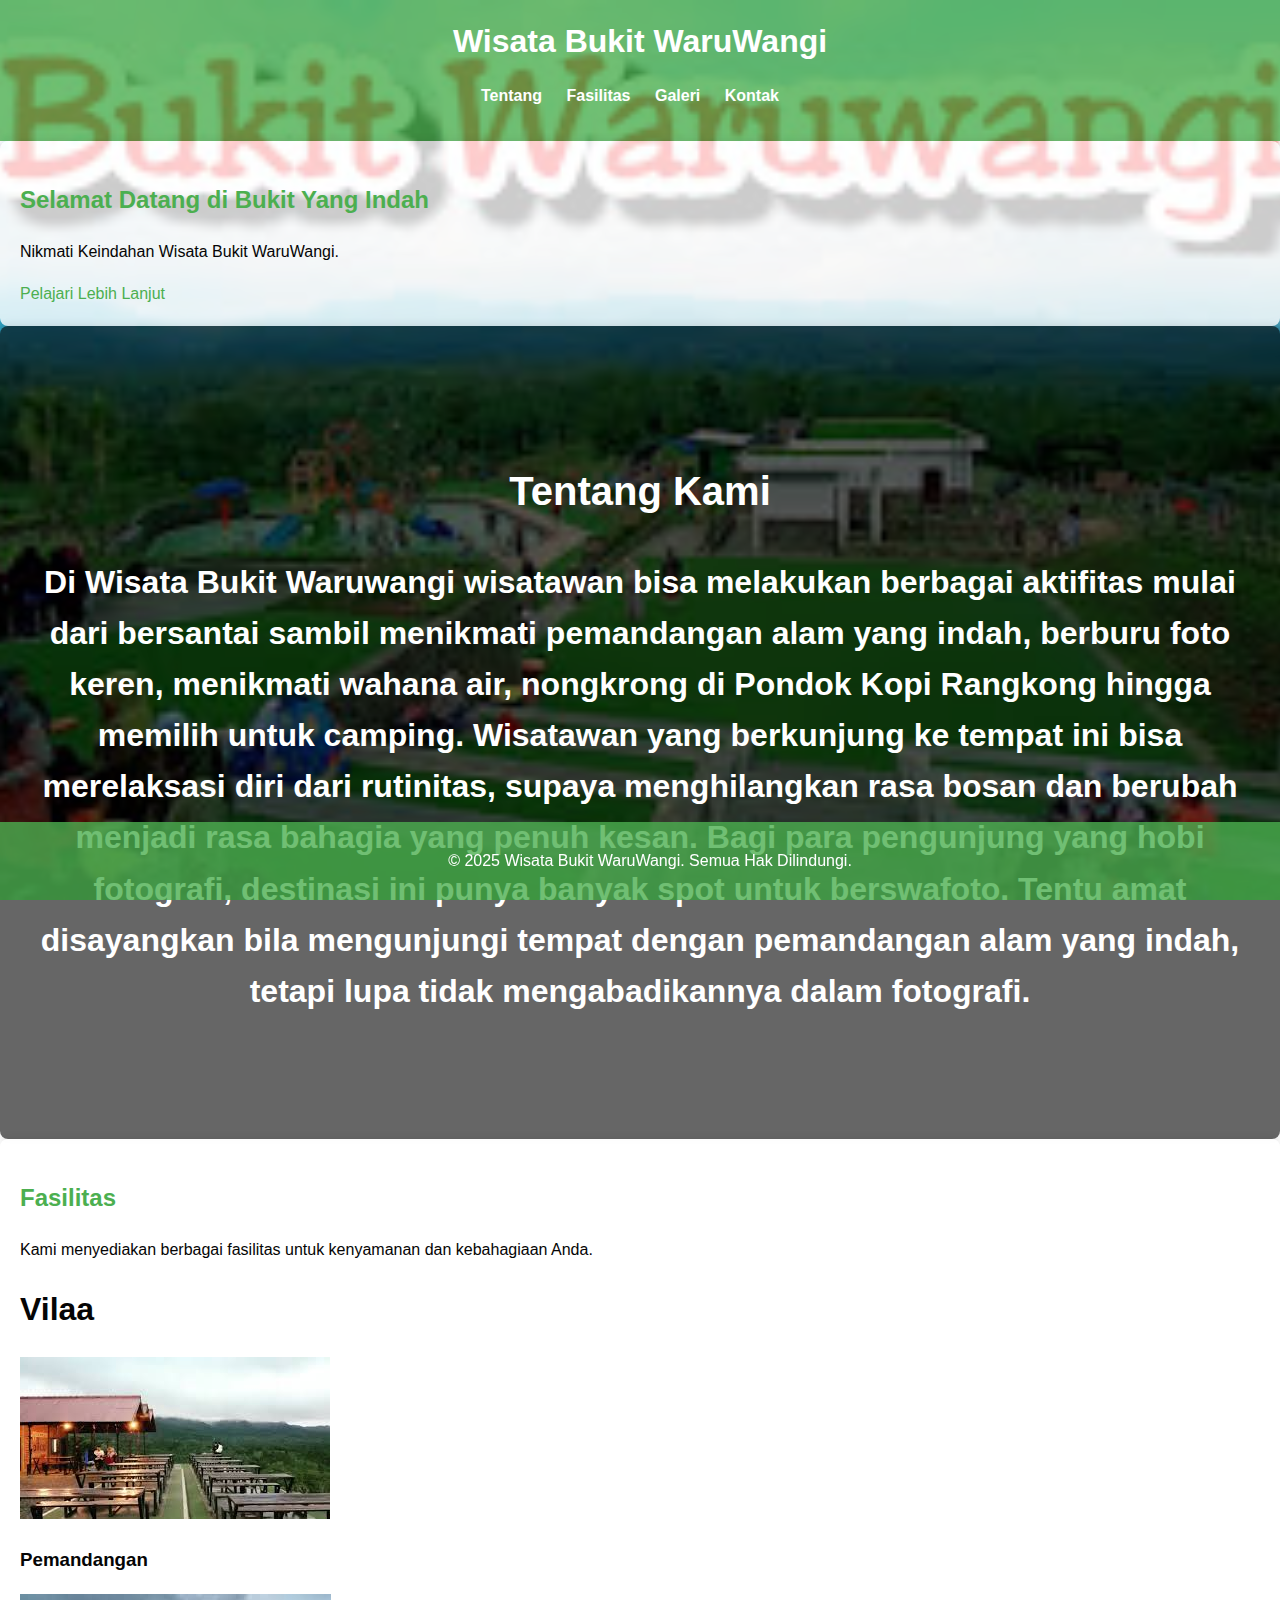
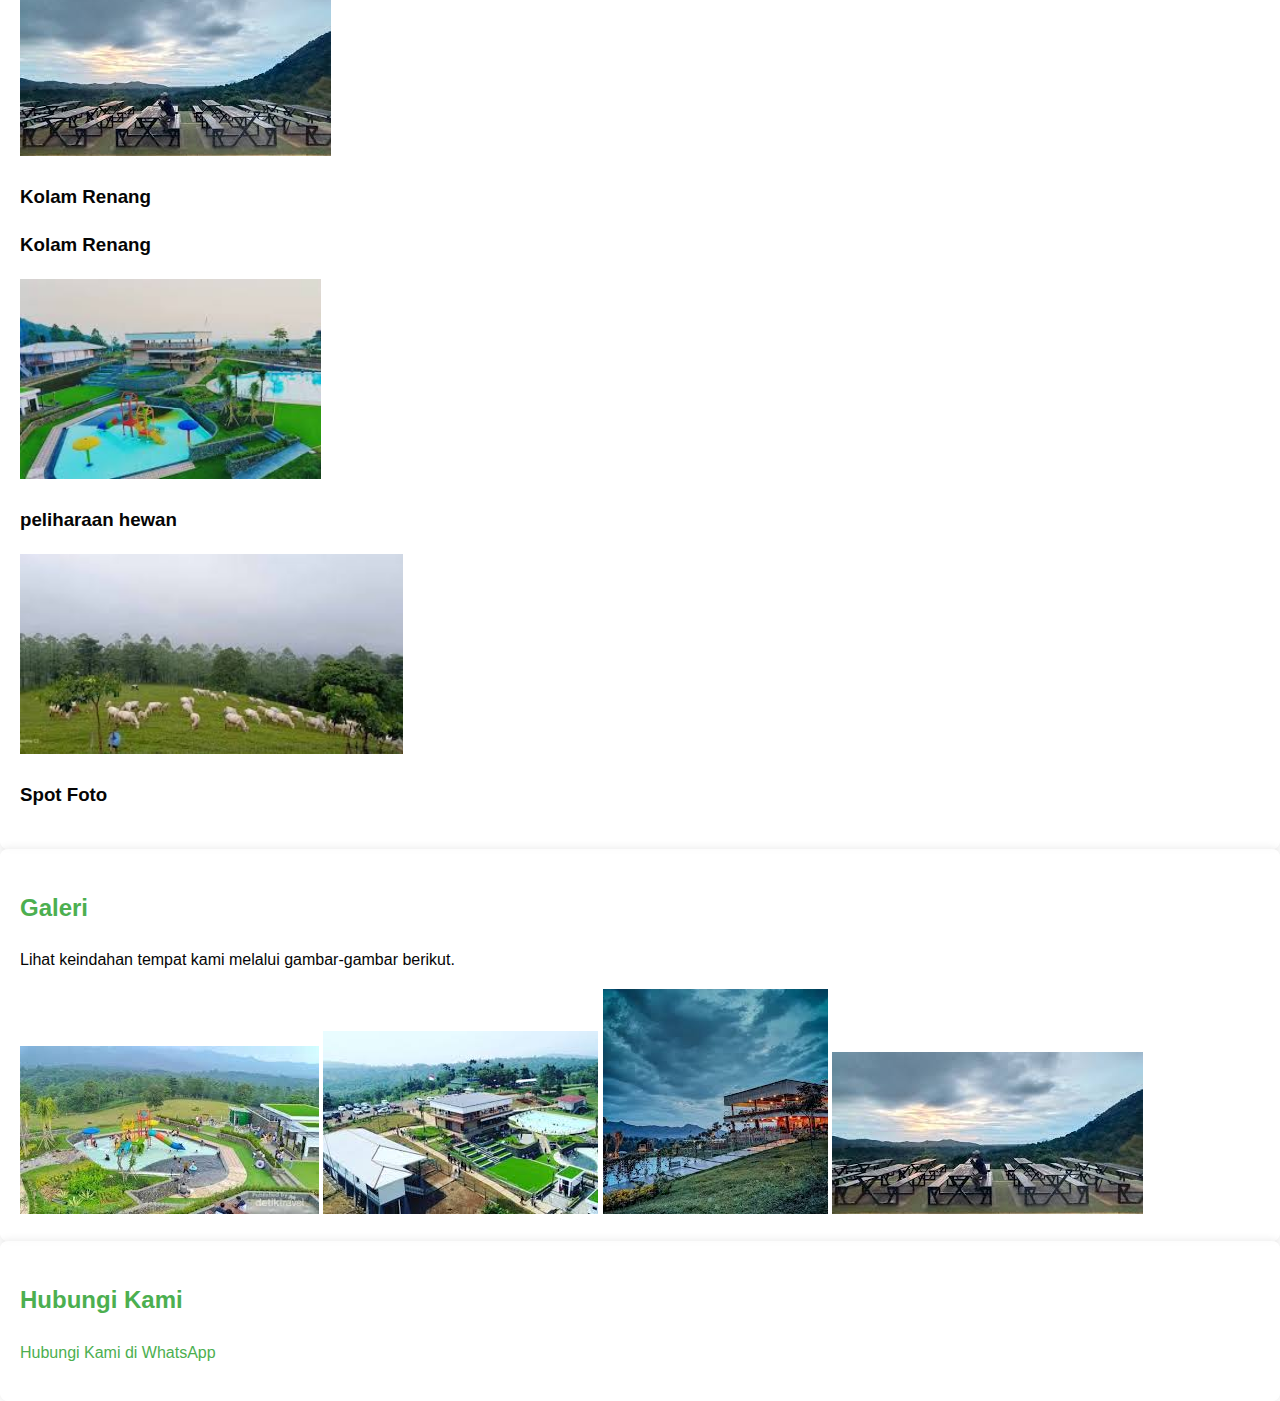
<file: index.html>
<!DOCTYPE html>
<html lang="id">
<head>
    <meta charset="UTF-8">
    <meta name="viewport" content="width=device-width, initial-scale=1.0">
    <title>Muhamad Abdul Malik 1101221145</title>
    <link rel="stylesheet" href="styles.css">
    <link href="https://fonts.googleapis.com/css2?family=Roboto:wght@400;500;700&display=swap" rel="stylesheet">
</head>
<body>
    <header class="header">
        <div class="container">
            <h1 class="logo">Wisata Bukit WaruWangi</h1>
            <nav class="navbar">
                <ul class="nav-list">
                    <li><a href="#about">Tentang</a></li>
                    <li><a href="#features">Fasilitas</a></li>
                    <li><a href="#gallery">Galeri</a></li>
                    <li><a href="#contact">Kontak</a></li>
                </ul>
            </nav>
        </div>
    </header>

    <section id="hero" class="hero">
        <div class="container">
            <div class="hero-content">
                <h2>Selamat Datang di Bukit Yang Indah</h2>
                <p>Nikmati Keindahan Wisata Bukit WaruWangi.</p>
                <a href="#about" class="btn-primary">Pelajari Lebih Lanjut</a>
            </div>
        </div>
    </section>

    <section id="about" class="section about">
        <div class="container">
            <div class="section-title">
                <h2>Tentang Kami</h2>
                <h1>Di Wisata Bukit Waruwangi  wisatawan bisa melakukan berbagai aktifitas mulai dari bersantai sambil menikmati pemandangan alam yang indah, berburu foto keren, menikmati wahana air, nongkrong di Pondok Kopi Rangkong hingga memilih untuk camping. Wisatawan yang berkunjung ke tempat ini bisa merelaksasi diri dari rutinitas, supaya menghilangkan rasa bosan dan berubah menjadi rasa bahagia yang penuh kesan.

                    Bagi para pengunjung yang hobi fotografi, destinasi ini punya banyak spot untuk berswafoto. Tentu amat disayangkan bila mengunjungi tempat dengan pemandangan alam yang indah, tetapi lupa tidak mengabadikannya dalam fotografi.</h1>
               
            </div>
        </div>
    </section>

    <section id="features" class="section features">
        <div class="container">
            <div class="section-title">
                <h2>Fasilitas</h2>
                <p>Kami menyediakan berbagai fasilitas untuk kenyamanan dan kebahagiaan Anda.</p>
                <h1>Vilaa</h1>
            </div>
            <div class="features-grid">
                <div class="feature-item">
                    <img src="villa 1.jpeg" alt="Kolam Air Panas" class="responsive-image">
                    <h3>Pemandangan</h3>
                    <img src="villa 2.jpeg" alt="Kolam Renang" class="responsive-image">
                    <h3>Kolam Renang</h3>


                    <h3>Kolam Renang<h3>
                </div>
                <div class="feature-item">
                    <img src="pemandian.jpeg" alt="width="300 height="200"Spot Foto class="responsive-image">
                    <h3>peliharaan hewan</h3>
                    <img src="hewan.jpeg" alt="width="300 height="200"Spot Foto class="responsive-image">
                    <h3>Spot Foto</h3>
                </div>
            </div>
        </div>
    </section>

    <section id="gallery" class="section gallery">
        <div class="container">
            <div class="section-title">
                <h2>Galeri</h2>
                <p>Lihat keindahan tempat kami melalui gambar-gambar berikut.</p>
            </div>
            <div class="gallery-grid">
                <img src="indah.jpeg" alt="Kolam air panas" class="gallery-item">
                <img src="images 3.jpeg" alt="Pemandangan sekitar" class="gallery-item">
                <img src="cape.jpeg" alt="Pengunjung menikmati kolam" class="gallery-item">
                <img src="villa 2.jpeg" alt="Area relaksasi" class="gallery-item">
            </div>
        </div>
    </section>

    <section id="contact" class="section contact">
        <div class="container">
            <div class="section-title">
                <h2>Hubungi Kami</h2>
                <a href="https://wa.me/qr/TRWE55SL3KS3E1" target="_blank">
                    Hubungi Kami di WhatsApp
                <p></p>
            </div>
            <div class="contact-info">
            </div>
        </div>
    </section>

    <footer class="footer">
        <div class="container">
            <p>&copy; 2025 Wisata Bukit WaruWangi. Semua Hak Dilindungi.</p>
        </div>
    </footer>
</body>
</html>
</file>
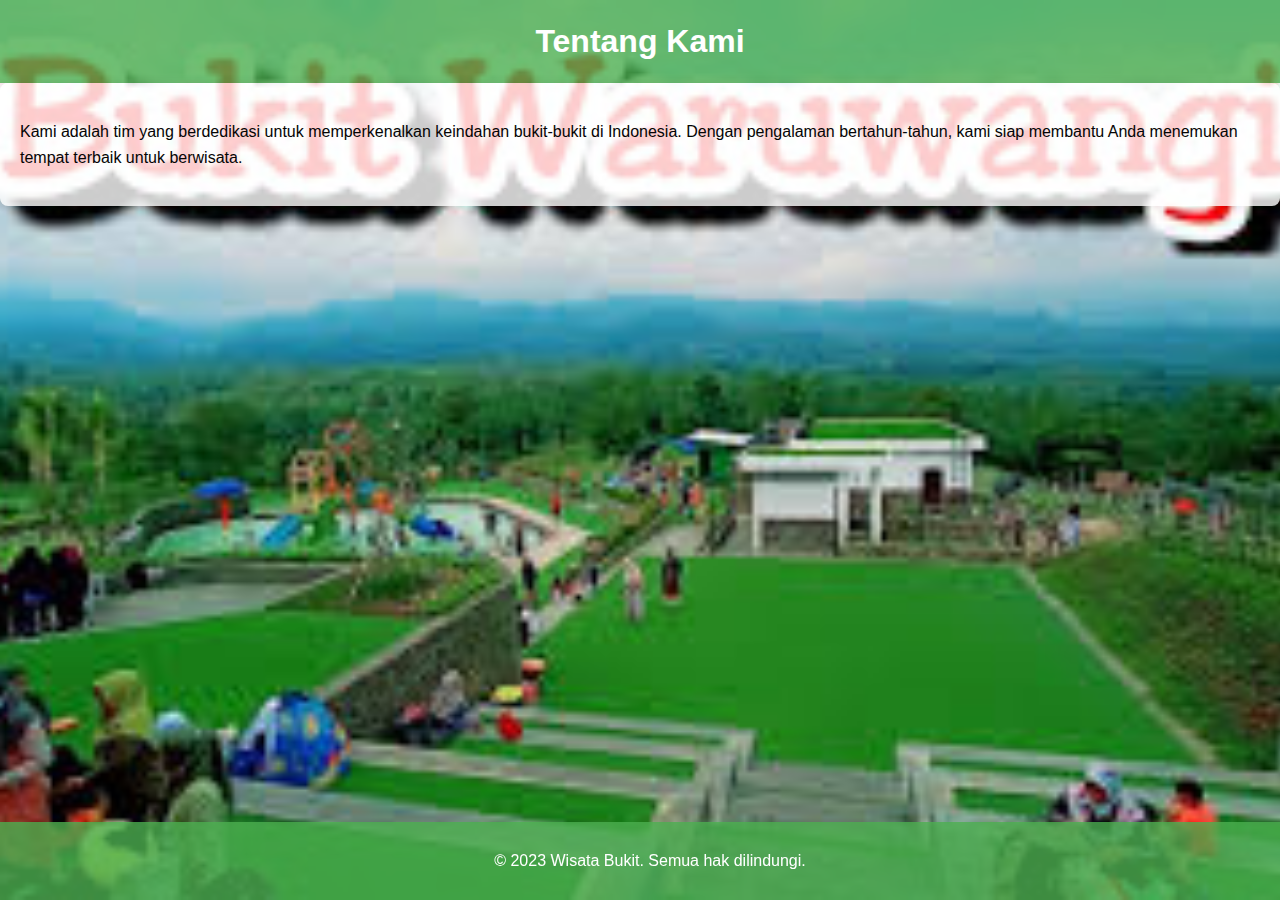
<file: tentang.html>
<!DOCTYPE html>
<html lang="id">
<head>
    <meta charset="UTF-8">
    <meta name="viewport" content="width=device-width, initial-scale=1.0">
    <title>Tentang Kami - Wisata Bukit</title>
    <link rel="stylesheet" href="styles.css">
</head>
<body>
    <header>
        <h1>Tentang Kami</h1>
    </header>
    <main>
        <section>
            <p>Kami adalah tim yang berdedikasi untuk memperkenalkan keindahan bukit-bukit di Indonesia. Dengan pengalaman bertahun-tahun, kami siap membantu Anda menemukan tempat terbaik untuk berwisata.</p>
        </section>
    </main>
    <footer>
        <p>&copy; 2023 Wisata Bukit. Semua hak dilindungi.</p>
    </footer>
</body>
</html>
</file>
<file: styles.css>
/* General styles */
body {
    font-family: Arial, sans-serif;
    line-height: 1.6;
    margin: 0;
    padding: 0;
    background-image: url('images 1.jpeg'); /* Replace with the URL of your image */
    background-size: cover;
    background-position: center;
    background-attachment: fixed;
    color: #050505; /* Text will be white to contrast against the background */
}

header {
    background-color: rgba(76, 175, 80, 0.8); /* Semi-transparent background */
    color: white;
    padding: 1rem;
    text-align: center;
}

header h1 {
    margin: 0;
}

nav ul {
    list-style: none;
    padding: 0;
}

nav ul li {
    display: inline;
    margin-right: 20px;
}

nav ul li a {
    color: white;
    text-decoration: none;
    font-weight: bold;
}

#about {
    background-color: rgba(0, 0, 0, 0.6); /* Semi-transparent dark background for readability */
    padding: 100px 20px; /* Adjust padding for better visibility */
    color: white; /* Ensure the text stands out */
    text-align: center;
}

#about h2 {
    font-size: 2.5rem;
    color: white;
}

#about p {
    font-size: 1.2rem;
    margin-top: 10px;
    max-width: 800px;
    margin-left: auto;
    margin-right: auto;
}

/* Other sections */
section {
    padding: 20px;
    margin: 0px;
    background-color: rgba(255, 255, 255, 0.8); /* Slightly transparent white background */
    border-radius: 8px;
    box-shadow: 0 0 10px rgba(0, 0, 0, 0.1);
}

section h2 {
    color: #4CAF50;
}

ul {
    list-style-type: disc;
    padding-left: 20px;
}

a {
    color: #4CAF50;
    text-decoration: none;
}

a:hover {
    text-decoration: underline;
}

/* Footer */
footer {
    background-color: rgba(76, 175, 80, 0.8); /* Semi-transparent background */
    color: white;
    text-align: center;
    padding: 10px;
    position: fixed;
    bottom: 0;
    width: 100%;
}

/* Responsive Design */
@media (max-width: 768px) {
    nav ul li {
        display: block;
        margin: 10px 0;
    }

    header {
        padding: 1rem 0.5rem;
    }

    #about {
        padding: 50px 10px;
    }

    #about h2 {
        font-size: 2rem;
    }

    #about p {
        font-size: 1rem;
    }

    section {
        padding: 15px;
    }

    footer {
        font-size: 0.9rem;
    }
}

@media (max-width: 480px) {
    header h1 {
        font-size: 1.5rem;
    }

    #about h2 {
        font-size: 1.8rem;
    }

    #about p {
        font-size: 0.9rem;
    }

    section {
        padding: 10px;
    }

    footer {
        padding: 8px;
    }
}
</file>
